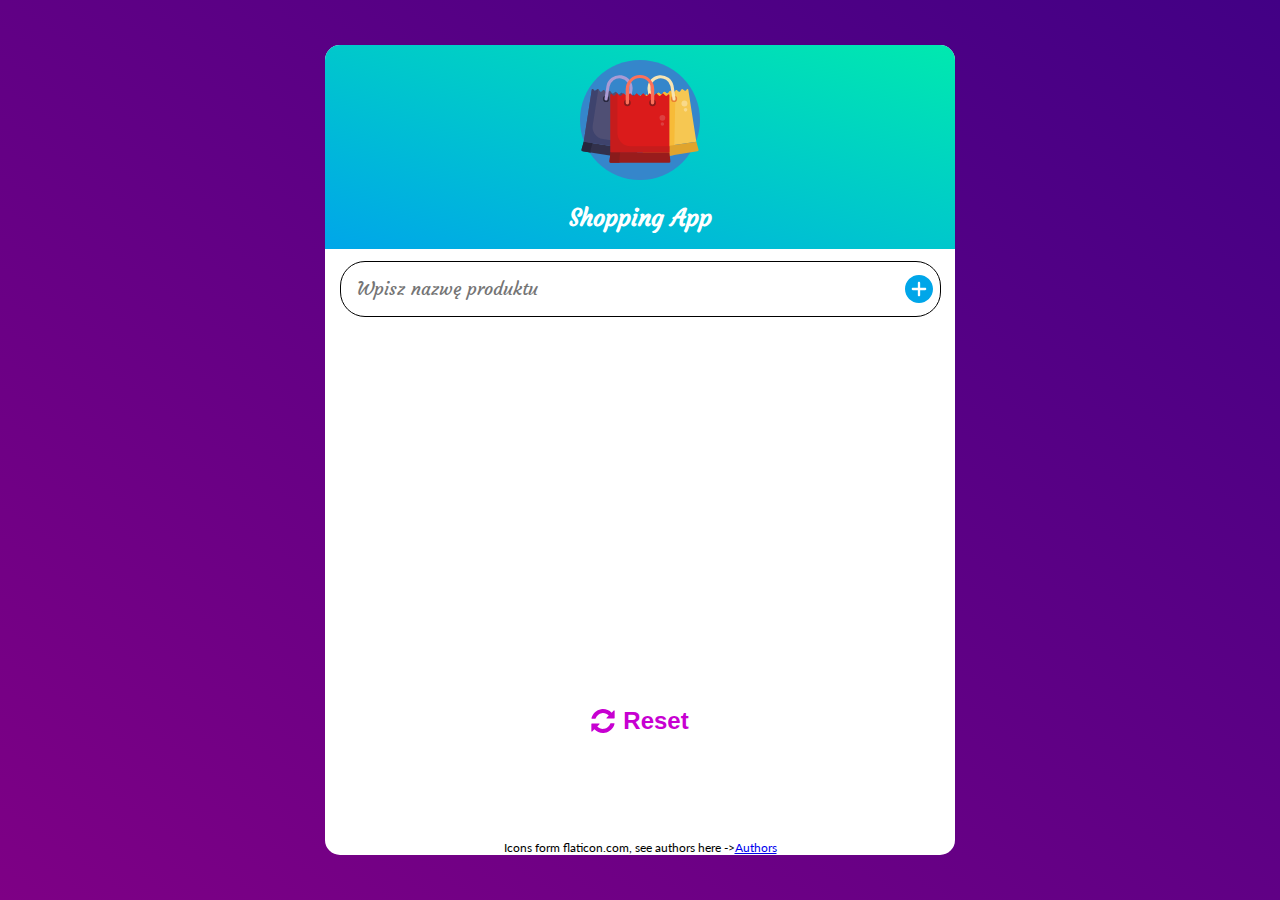
<file: index.html>
<!DOCTYPE html>
<html>
    <head lang="pl">
        <meta name="viewport" content="width=device-width, initial-scale=1">
        <meta charset="utf-8">
        <title>Shopping List</title>
        <link href="style.css" rel="stylesheet" type="text/css">
        <link rel="preconnect" href="https://fonts.googleapis.com">
        <link rel="preconnect" href="https://fonts.gstatic.com" crossorigin>
        <link href="https://fonts.googleapis.com/css2?family=Courgette&family=Lato:ital@0;1&display=swap" rel="stylesheet"> 
    </head>
    <body>
        <div class="container">
            <div class="app-header">
                <div class="header-logo">
                    <svg>
                        <use xlink:href="icons/shopping-bags.svg#bags"></use>
                    </svg>
                    <h2 class="header-name">Shopping App</h2>
                </div>
            </div>
            <div class="add-form">
                <div class="list-form">
                    <input class="list-input" type="text" placeholder="Wpisz nazwę produktu">
                    <button class="list-submit">
                        <svg>
                            <use xlink:href="icons/plus.svg#plus"></use>
                        </svg>
                    </button>
                </div>
            </div>
            <div class="list-container">
                <ul class="shopping-list">
                </ul>
            </div>
            <div class="reset-list-btn">
                <button class="resetBtn">
                    <svg>
                        <use xlink:href="icons/circle-of-two-clockwise-arrows-rotation.svg#reset"></use>
                    </svg>
                    Reset
                </button>
            </div>
            <div class="attributtion">
                Icons form flaticon.com, see authors here -> <a href="attributtion.html">Authors</a>
            </div>
        </div>
        <script src="functions.js"></script>
    </body>
</html>
</file>
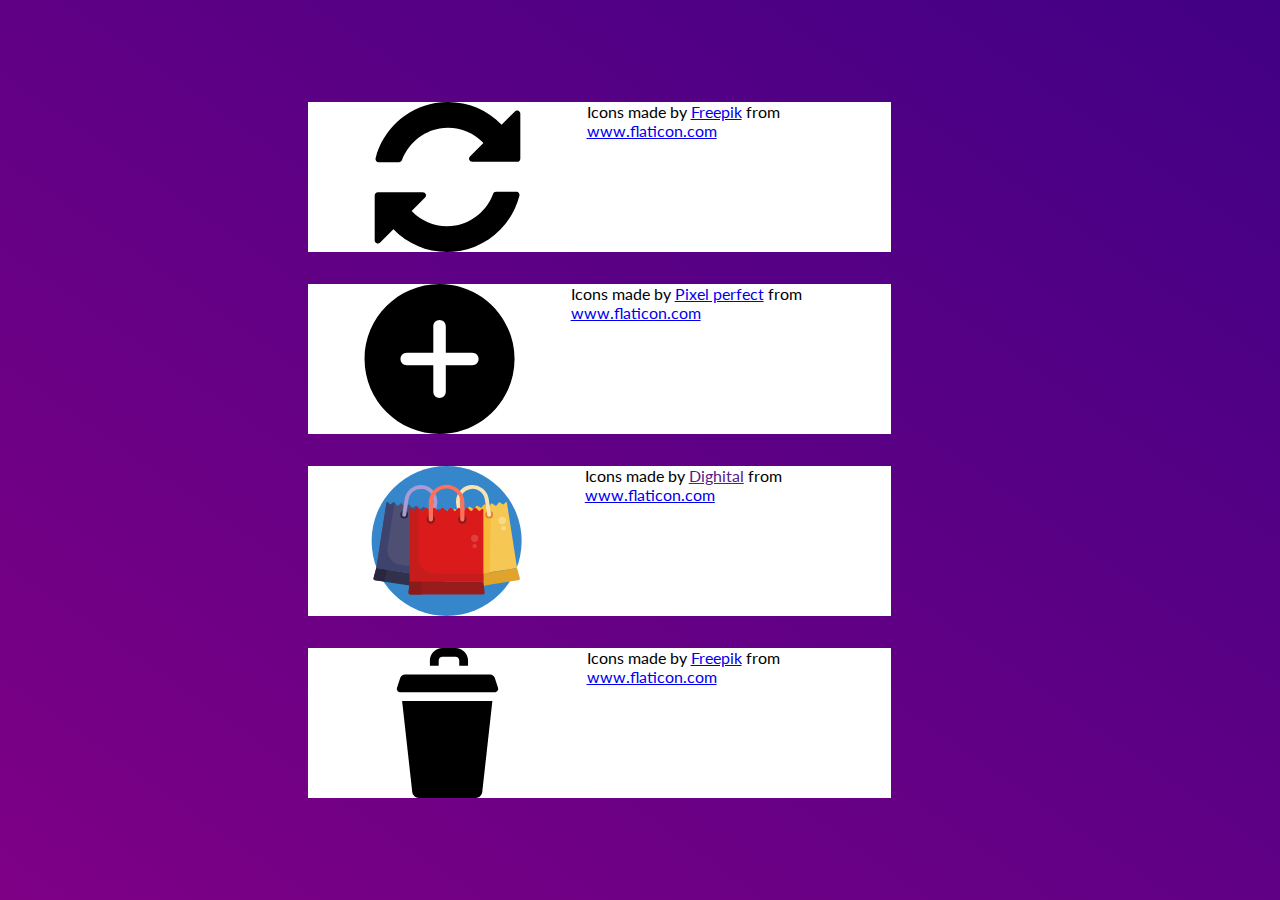
<file: attributtion.html>
<!DOCTYPE html>
<html>
    <head lang="pl">
        <meta name="viewport" content="width=device-width, initial-scale=1">
        <meta charset="utf-8">
        <title>Shopping List</title>
        <link href="style.css" rel="stylesheet" type="text/css">
        <link rel="preconnect" href="https://fonts.googleapis.com">
        <link rel="preconnect" href="https://fonts.gstatic.com" crossorigin>
        <link href="https://fonts.googleapis.com/css2?family=Courgette&family=Lato:ital@0;1&display=swap" rel="stylesheet"> 
    </head>
    <body>
        <div class="all">
            <div class="atr-div">
                <svg>
                    <use xlink:href="icons/circle-of-two-clockwise-arrows-rotation.svg#reset"></use>
                </svg>
                <div>Icons made by <a href="https://www.freepik.com" title="Freepik">Freepik</a> from <a href="https://www.flaticon.com/" title="Flaticon">www.flaticon.com</a></div>

            </div>
            <div class="atr-div">
                <svg>
                    <use xlink:href="icons/plus.svg#plus"></use>
                </svg>
                <div>Icons made by <a href="https://www.flaticon.com/authors/pixel-perfect" title="Pixel perfect">Pixel perfect</a> from <a href="https://www.flaticon.com/" title="Flaticon">www.flaticon.com</a></div>
            </div>
            <div class="atr-div">
                <svg>
                    <use xlink:href="icons/shopping-bags.svg#bags"></use>
                </svg>
                <div>Icons made by <a href="" title="Dighital">Dighital</a> from <a href="https://www.flaticon.com/" title="Flaticon">www.flaticon.com</a></div>
            </div>
            <div class="atr-div">
                <svg>
                    <use xlink:href="icons/trash-can.svg#delete"></use>
                </svg>
                <div>Icons made by <a href="https://www.freepik.com" title="Freepik">Freepik</a> from <a href="https://www.flaticon.com/" title="Flaticon">www.flaticon.com</a></div>
            </div>
        </div>
    </body>
</html>
</file>
<file: style.css>
html {
    margin: 0;
    padding: 0;
}
body {
    margin: 0;
    padding: 0;
    width: 100%;
    height: 100vh;
    background: linear-gradient(to top right, #7E0085, #420085);
    display: flex;
    justify-content: center;
    align-items: center;
    font-family: 'Lato';
}
.container {
    width: 70vh;
    height: 90vh;
    border-radius: 15px;
    background-color: rgb(255, 255, 255);
    overflow: hidden;
    position: relative;
}
@media(max-width: 600px) {
    .container {
        width: 100%;
        height: 100vh;
        border-radius: 0px;
    }
}
.app-header {
    display: flex;
    justify-content: center;
    align-items: center;
    background: linear-gradient(to bottom left, #00E9AF, #00A6E9);
}
.header-logo {
    display: flex;
    justify-content: center;
    align-items: center;
    flex-direction: column;
    width: 100%;
    height: auto;
}
.header-name {
    margin: 0;
    padding: .5rem .5rem 1rem .5rem;
    font-family: 'Courgette';
    color: white;
}

.header-logo > svg{
    width: 7.5rem;
    height: auto;
}
.add-form {
    width: 100%;
    height: auto;
    padding-top: .75rem;
}
.list-form {
    width: 100%;
    height: auto;
    display: flex;
    justify-content: center;
    align-items: center;
    position: relative;
}
.list-input {
    margin: 0;
    padding: 0;
    width: 90%;
    padding: 1rem;
    border-radius: 25px;
    border: 1px solid #000;
    font-family: 'Courgette';
    font-size: 1.1rem;
    color:rgb(155, 155, 155)
}
.list-submit {
    position: absolute;
    width: 2.5rem;
    height: 1rem;
    display: flex;
    justify-content: center;
    align-items: center;
    border: none;
    background: none;
    right: 1rem;

}
.list-submit > svg {
    width: 2.5rem;
    height: 2.5rem;
    fill: #00A6E9;
}
.list-submit:hover {
    cursor: pointer;
}
.list-container {
    margin: 0rem .5rem 0rem .5rem;
    width: auto;
    height: 45%;
}
.shopping-list {
    list-style: none;
    height: 100%;
    padding: 0;
    overflow-y: scroll;
    scrollbar-width: thin;
    scrollbar-color: #00A6E9 #D0DEFF;
}
.list-element {
    border-top: 1px solid #00a7e950;
    padding: .5rem;
    display: flex;
    align-items: center;
}
.element-delete {
    border: none;
    background: none;
    fill: rgb(247, 108, 108);
    width: 2rem;
    height: 2rem;
    display: flex;
    justify-content: center;
    align-items: center;
    margin: 0;
    padding: 0;
}
.element-delete:hover {
    cursor: pointer;
}
.element-delete > svg {
    width: 2rem;
    height: 2rem;
}
.element-name {
    width: 100%;
    font-weight: 600;
    background: linear-gradient(to top right, #c700d1, #6900d3);
    -webkit-background-clip: text;
    background-clip: text;
    -webkit-text-fill-color: transparent;
}
.reset-list-btn {
    width: 100%;
    display: flex;
    justify-content: center;
    align-items: center;

}
.reset-list-btn > button > svg {
    width: 1.5rem;
    height: 1.5rem;
    fill: #c700d1;
    padding-right: .5rem;
}
.reset-list-btn > button {
    display: flex;
    align-items: center;
    justify-content: center;
    height: 2rem;
    border: none;
    background: none;
    color: #c700d1;
    font-size: 1.5rem;
    font-weight: 550;
    padding-top: 1rem;
}
.reset-list-btn > button:hover {
    cursor: pointer;
}
.attributtion {
    position: absolute;
    bottom: 0;
    width: 100%;
    display: flex;
    align-items: center;
    justify-content: center;
    font-size: 0.75rem;
}
.atr-div {
    margin: 2rem;
    width: 80%;
    background-color: white;
    display: flex;
}
</file>
